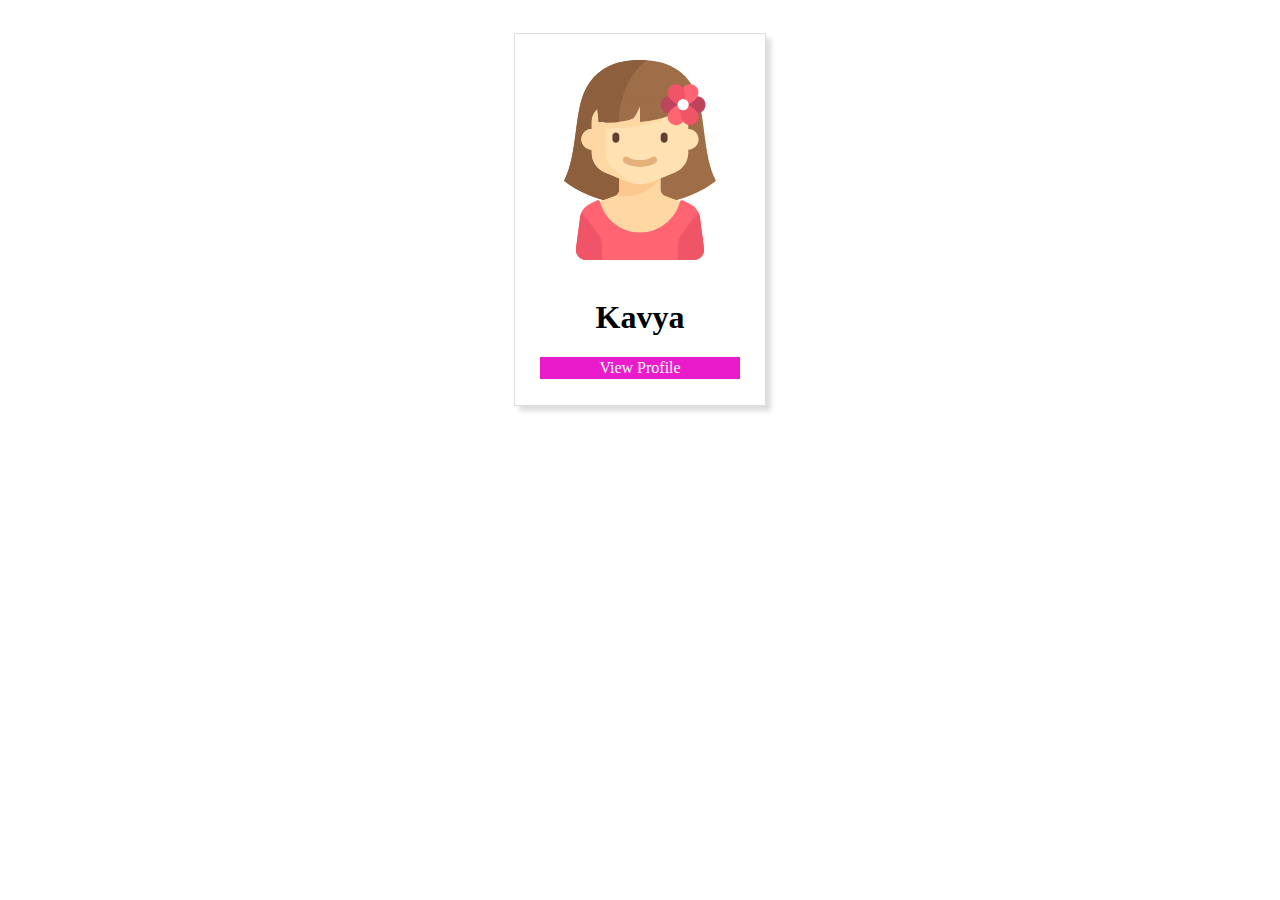
<file: index.html>
<!DOCTYPE html>
<html>
<head>
	<title>::Resume::</title>
	<style media="screen">
		.parent{
			display:flex;
			flex-direction: row;
			justify-content: center;
		}
		img{
			display:block;
            margin-left: auto;
            margin-right: auto;
			width: 200px;
			height: auto;
		}
		.child{
			border: 1px solid #ddd;
			padding: 2%;
			margin: 2%;
			box-shadow: 5px 5px 5px #ddd;
		}
		h1{
			text-align: center;
		}
		a{
			background: #E91BCA;
			color: #fff;
			padding: 1%;
			display: block;
			text-decoration: none;
			text-align: center;
		}
	</style>
	<meta name="viewport" content="width=device-width,initial-scale=1">
</head>
<body>
	<div class="parent">
		<div class="child">
			<img src="girlnew.svg" alt="Profile"></br>
			<h1>Kavya</h1>
			<a href="resume.html">View Profile</a>
		</div>
	</div>	
   
</body>
</html>
</file>
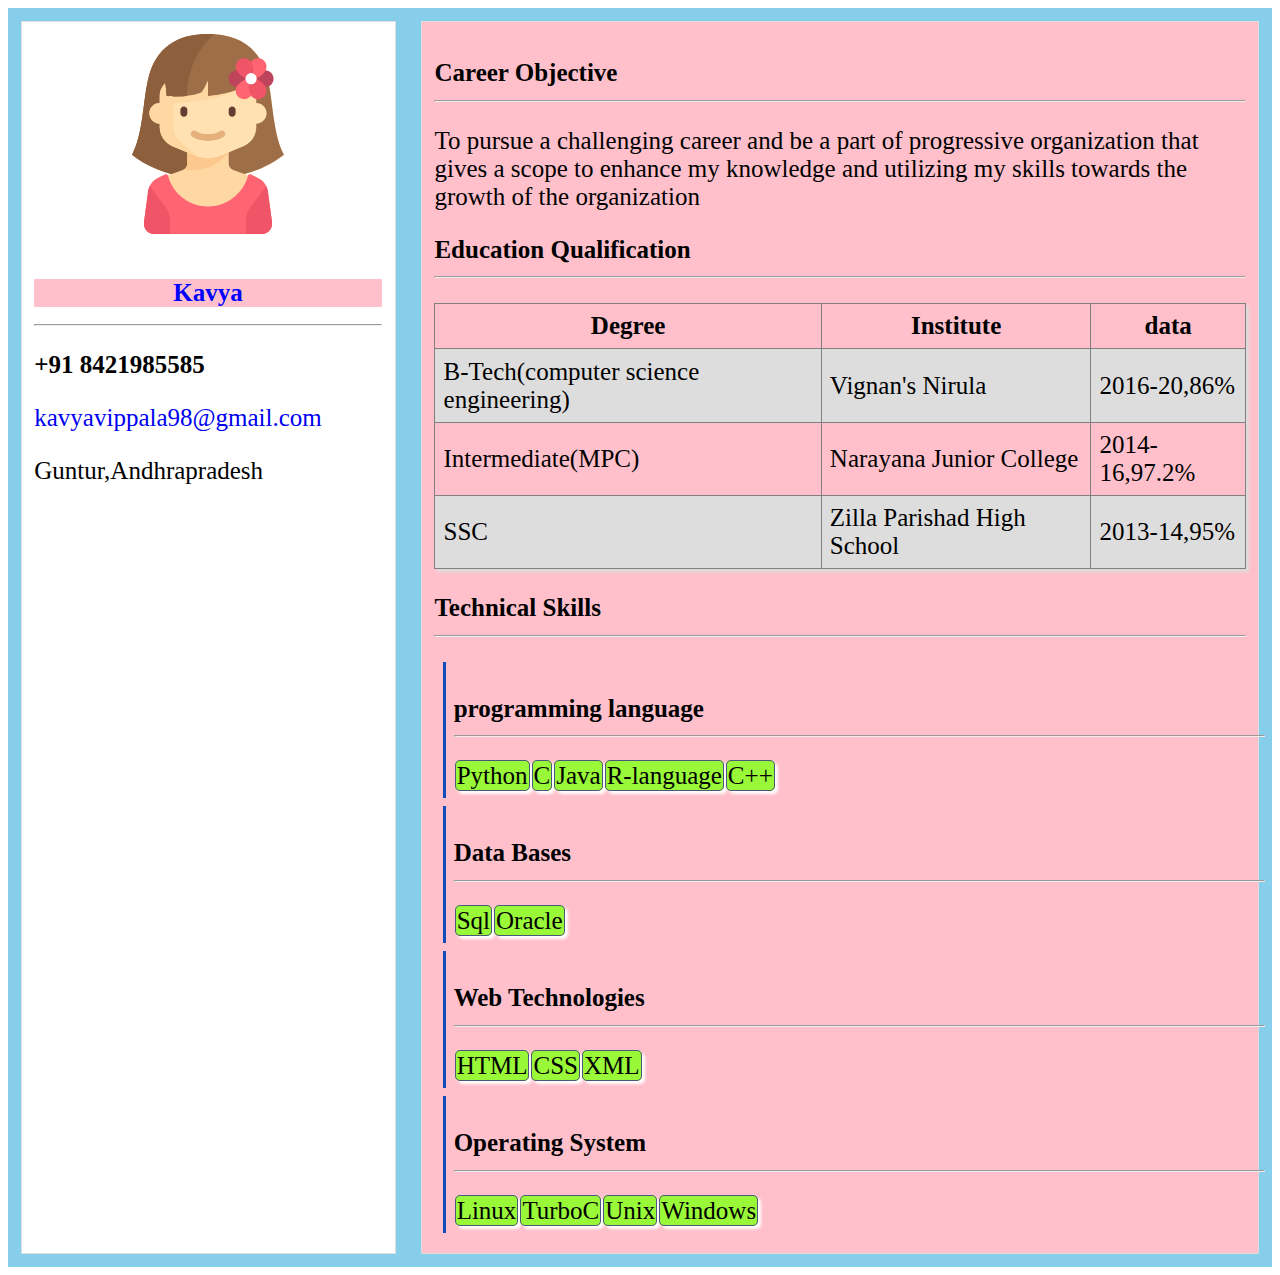
<file: resume.html>
<!DOCTYPE html>
<html>
<head>
	<title>:: RESUME ::</title>
	<link rel="stylesheet" type="text/css" href="style.css">
	<meta name="viewport" content="width=device-width,initial-scale=1">
</head>
<body>
	<div class="parent">
		<div class="child1">
			<img src="girlnew.svg" alt="girl" class="profile"></br>
			<h1>Kavya</h1><hr>
			<h3>+91 8421985585</h3>
			<a href="mailto:kavyavippala98@gmail.com">kavyavippala98@gmail.com</a>
			<p>Guntur,Andhrapradesh</p>
		</div>
		<div class="child2"></div>
	</div>
<script type="text/javascript" src="main.js"></script>
</body>
</html>
</file>
<file: style.css>
table{
	width: 100%;
	border-collapse: collapse;
	box-shadow: 3px 3px 3px #ddd;
}
tr:nth-child(even){
	background: #ddd;
}
td,
th{
	padding: 1%;
}
.skdiv{
	width: 100%;
	border-left: 3px solid #0E4DBA;
	padding: 1%;
	margin: 1%;
}
span{
	background: #99F938;
	color:black;
	border: 1px solid #4B587D;
	box-shadow: 3px 3px 3px #fff;
	margin: 1px;
	padding:1px;
	border-radius: 5px;
}
.parent{
	display: flex;
	flex-direction: row;
	justify-content: center;
	background: skyblue;
}
.child1{
	width: 30%;
	border: 1px solid #ddd;
	padding: 1%;
	margin:1%; 
	background: white;
}
.child2{
	width: 70%;
	border: 1px solid #ddd;
	padding: 1%;
	margin:1%;
	background: pink; 
}
.profile{
			display:block;
            margin-left: auto;
            margin-right: auto;
			width: 200px;
			height: auto;
		}
h1{
			text-align: center;
			background: pink;
			color: blue;
		}
a{
	text-decoration: none;
	font-size: 25px; 
}
p{
	font-size: 25px;
}
/*small screens*/
@media only screen and (min-width: 320px) and (max-width: 480px) {
	.parent{
	display: flex;
	flex-direction:column;
	justify-content: center;
	background: black;
}
.child1{
	width: 100%;
	border: 1px solid #ddd;
	padding: 1%;
	margin:1%; 
	background: pink;
}
.child2{
	width: 100%;
	border: 1px solid #ddd;
	padding: 1%;
	margin:1%;
	background: orange; 

}
}
/*medium screens*/
@media only screen and (min-width: 481px) and (max-width: 768px) {
	.parent{
	display: flex;
	flex-direction:column;
	justify-content: center;
	background: skyblue;
}
.child1{
	width: 100%;
	border: 1px solid #ddd;
	padding: 1%;
	margin:1%; 
	background: white;
}
.child2{
	width: 100%;
	border: 1px solid #ddd;
	padding: 1%;
	margin:1%;
	background: pink; 

}
}
*{
	font-size: 25px;
}
/*large screens*/
@media only screen and (min-width: 769px) and (max-width: 1024px) {
	.parent{
	display: flex;
	flex-direction:column;
	justify-content: center;
	background: black;
}
.child1{
	width: 100%;
	border: 1px solid #ddd;
	padding: 1%;
	margin:1%; 
	background: yellow;
}
.child2{
	width: 100%;
	border: 1px solid #ddd;
	padding: 1%;
	margin:1%;
	background: green; 

}
}
</file>
